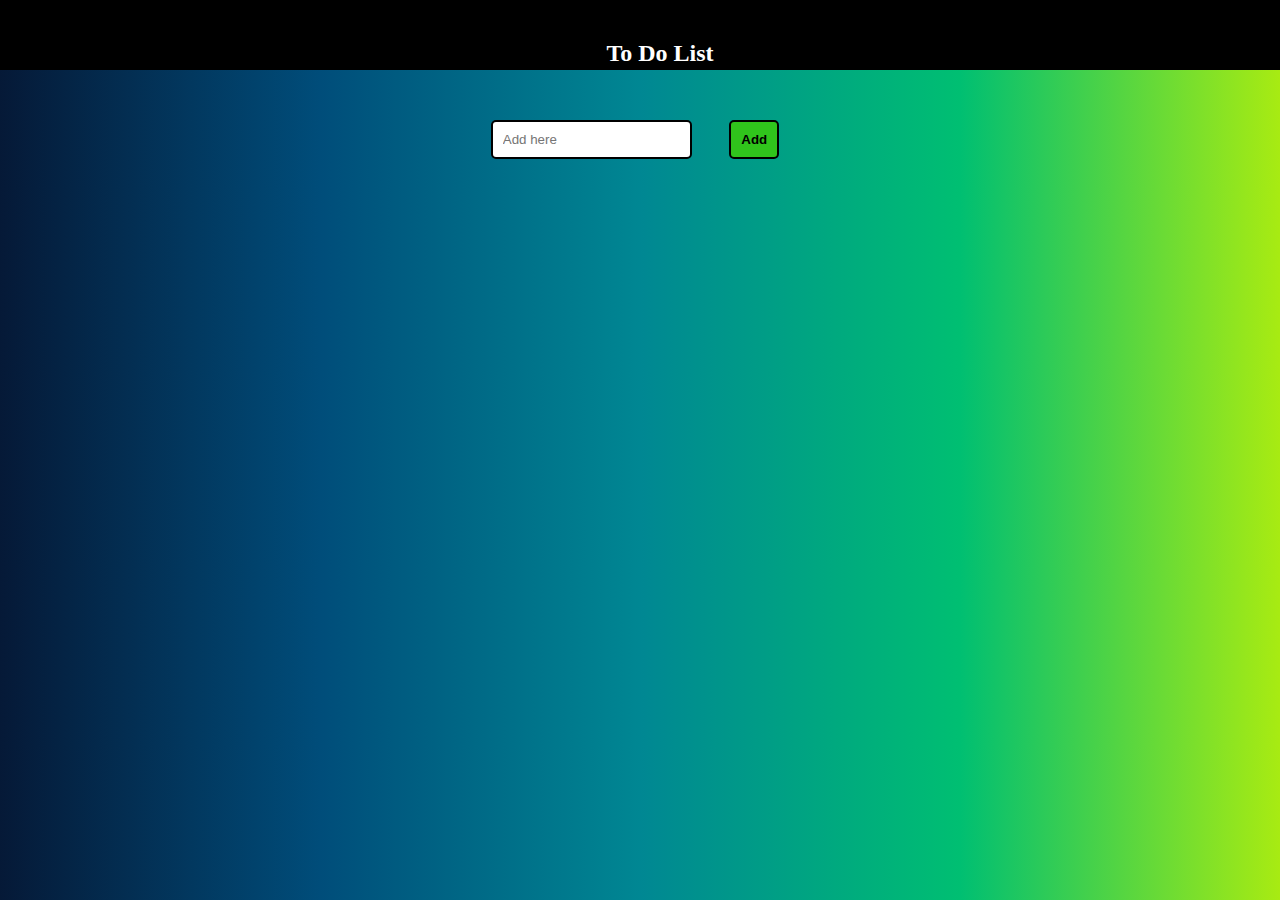
<file: Task-1/index.html>
<!DOCTYPE html>
<html>
    <head>
        <meta charset="utf-8">
        <meta http-equiv="X-UA-Compatible" content="IE=edge">
        <title></title>
        <meta name="description" content="">
        <meta name="viewport" content="width=device-width, initial-scale=1">
        <link rel="stylesheet" href="style.css">
    </head>
    <body><center>
            <div class="c1">
                <h2 style="color:white;">To Do List</h2>
            </div>
            <div id="newtask">
                
                <input type="text" name="name" id="name" placeholder="Add here">
                <button type="submit" id="add"><b>Add</b></button>
                <div id="tasks">
                </div>
            </div>

        </center>
        <script>
            document.querySelector('#add').onclick = function(){
                if(document.querySelector('#newtask input').value.length == 0){
                    alert('Please enter a task');
                }
                else {
                    document.querySelector('#tasks').innerHTML+= `<div class="task"><span id="taskname">
                                                                 ${document.querySelector("#newtask input").
                                                                 value}</span><button style="background:red; color:yellow;" class="delete">Delete</button></div>`;
                  
                    var current = document.querySelectorAll('.delete');
                    for(var i=0;i<current.length;i++){
                        current[i].onclick=function(){
                            this.parentNode.remove();
                        }
                    }

                    var tasks = document.querySelectorAll('#taskname');
                    for(var i=0;i<tasks.length;i++){
                        tasks[i].onclick=function(){
                            this.classList.toggle('Completed');
                        }
                    }
                    document.querySelector('#newtask input').value = '';


                }
             }
        </script>
        
    </body>
</html>
</file>
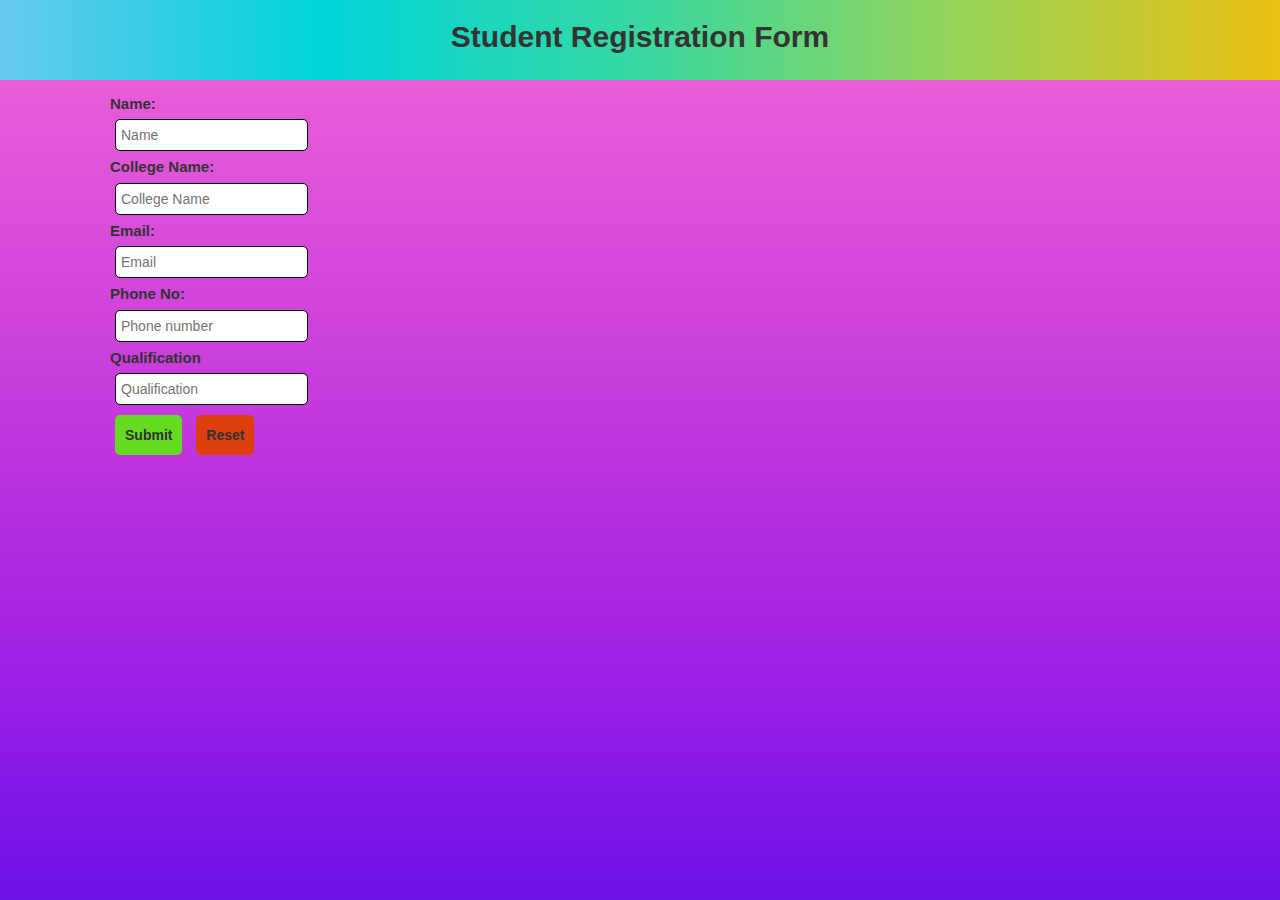
<file: task-3/index.html>
<!DOCTYPE html>
<html>
    <head>
        <meta charset="utf-8">
        <meta http-equiv="X-UA-Compatible" content="IE=edge">
        <title></title>
        <meta name="description" content="">
        <meta name="viewport" content="width=device-width, initial-scale=1">
        <link href="https://cdn.jsdelivr.net/npm/bootstrap@5.0.2/dist/css/bootstrap.min.css" rel="stylesheet" integrity="sha384-EVSTQN3/azprG1Anm3QDgpJLIm9Nao0Yz1ztcQTwFspd3yD65VohhpuuCOmLASjC" crossorigin="anonymous">
	<link rel="stylesheet" href="https://maxcdn.bootstrapcdn.com/bootstrap/3.3.7/css/bootstrap.min.css">
	<link rel="stylesheet" type="text/css" href="style.css">
	<script src="https://code.jquery.com/jquery-3.2.1.min.js"integrity="sha256-hwg4gsxgFZhOsEEamdOYGBf13FyQuiTwlAQgxVSNgt4="crossorigin="anonymous">
  	</script>
    </head>
    <body>
        <div class="c1">
            <center><h2>Student Registration Form</h2></center>
        </div>
        <div class="container mt-5 pt-5">
            <div class="row mt-5">
                <div class="col-md-4">
                        <h2>Register Here</h2>
                        <div class="form m-0 p-0">
                            <form action="" onsubmit="onFormSubmit()">
                                <label class="lbl">Name:</label><br/><input type="text" name="name" id="name" placeholder="Name"><br>
                                <label class="lbl">College Name:</label><br/><input type="text" name="college" id="college" placeholder="College Name"><br>
                                <label class="lbl">Email:</label><br/><input type="email" name="email" id="email" placeholder="Email"><br>
                                <label class="lbl">Phone No:</label><br/><input type="tel" name="phone" id="phone" placeholder="Phone number"><br>
                                <label class="lbl">Qualification</label><br/><input type="tel" name="ql" id="ql"  placeholder="Qualification"><br>
                                <button type="submit" class="sb" value="submit"><b>Submit</b></button>
                                <button type="reset" class="rs" value="reset"><b>Reset</b></button><br>

                            </form>
                        </div>
                </div>
                <div class="col-md-8">
                    <table border="2px solid black" id="storeList">
                        <thead>
                        <th>Name</th>
                        <th>College Name</th>
                        <th>Email</th>
                        <th>Phone no</th>
                        <th>Qualification</th>
                        <th>Action</th>
                        </thead>
                        <tbody>

                        </tbody>
                    </table>
                </div>
            </div>
        </div>
       
        <script src="script.js" async defer></script>
    </body>
</html>
</file>
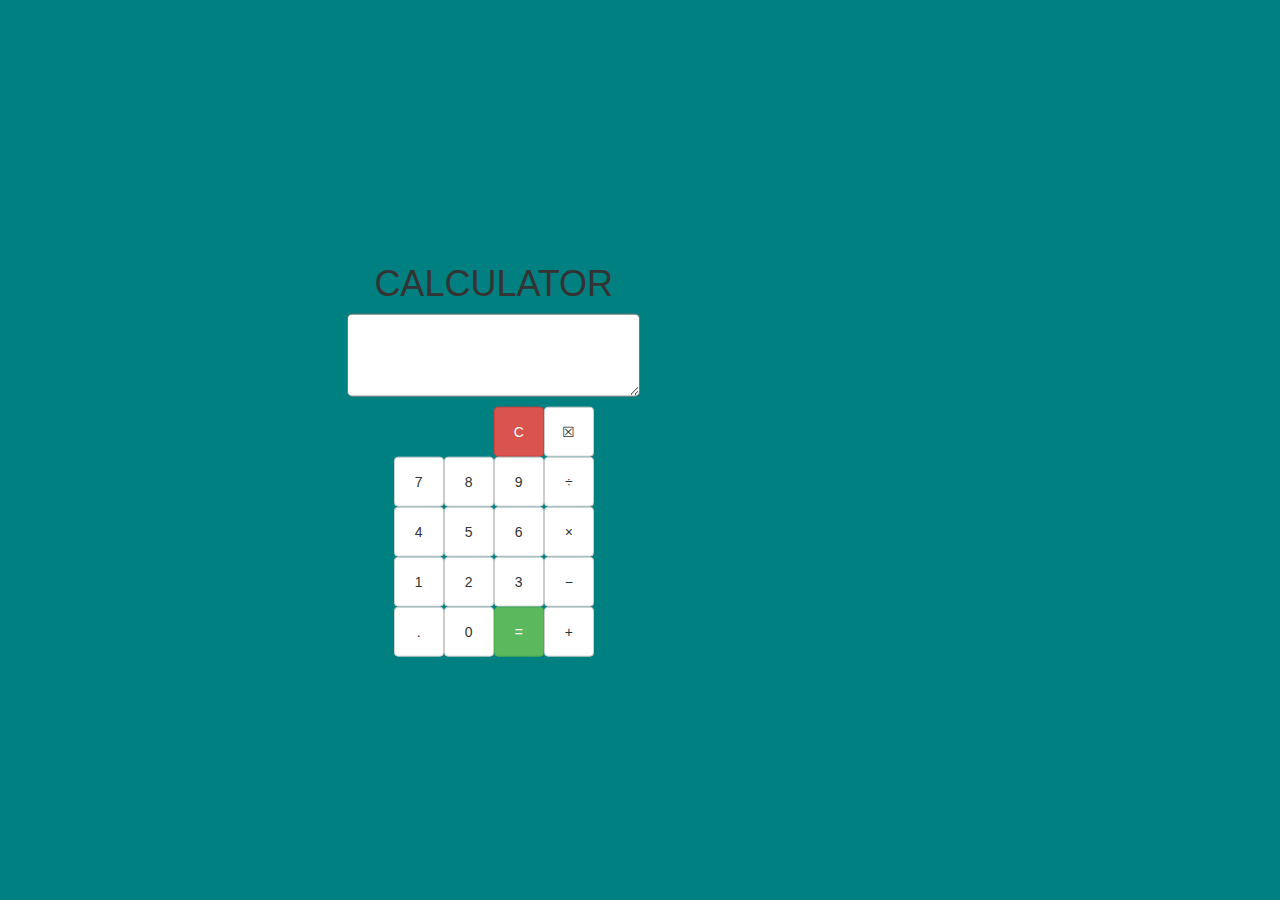
<file: task-4/index.html>
<!DOCTYPE html>
<html>
<head>
	<title>Calculator</title>
	<link href="https://cdn.jsdelivr.net/npm/bootstrap@5.0.2/dist/css/bootstrap.min.css" rel="stylesheet" integrity="sha384-EVSTQN3/azprG1Anm3QDgpJLIm9Nao0Yz1ztcQTwFspd3yD65VohhpuuCOmLASjC" crossorigin="anonymous">
	<link rel="stylesheet" href="https://maxcdn.bootstrapcdn.com/bootstrap/3.3.7/css/bootstrap.min.css">
	
	<link rel="stylesheet" type="text/css" href="style.css">
	<script src="https://code.jquery.com/jquery-3.2.1.min.js"integrity="sha256-hwg4gsxgFZhOsEEamdOYGBf13FyQuiTwlAQgxVSNgt4="crossorigin="anonymous">
  	</script>
	  
    <style>
		body{
			background-color:teal;
		}

	</style>
</head>
<body>
	<div class="container" style="position:absolute; left:0; right:0; top: 50%; transform: translateY(-50%); -ms-transform: translateY(-50%); -moz-transform: translateY(-50%); -webkit-transform: translateY(-50%); -o-transform: translateY(-50%);">
        <div class="row justify-content-center">
            <div class="col-md-10 col-lg-9 col-xl-9 col-xxl-7">
                <div class="card shadow-lg o-hidden border-0 my-5">
                    <div class="card-body p-0">
                        <div class="row">
                            <div class="col-lg-12">
                                <div class="p-5 m-5">
                                    <div class="text-center">
										<h1 class="pt-0 mt-0 mb-3 pb-3">CALCULATOR</h1>
		                            <textarea class="border-success"id="resultArea" readonly rows="3" cols="26"></textarea>

										<table>
											<tr>
												<td></td>
												<td></td>
												<td><button id="clrTxt" class="btn btn-danger fw-bold">C</button></td>
												<td><button id="del" class="btn btn-default border-dark fw-bold">&#9746;</button></td>
											</tr>

											<tr>
												<td><button id="num7" class="btn btn-default border-dark fw-bold">7</button></td>
												<td><button id="num8" class="btn btn-default border-dark fw-bold">8</button></td>
												<td><button id="num9" class="btn btn-default border-dark fw-bold">9</button></td>
												<td><button id="op3" class="btn btn-default border-dark fw-bold">&div;</button></td>
											</tr>

											<tr>
												<td><button id="num4" class="btn btn-default border-dark fw-bold">4</button></td>
												<td><button id="num5" class="btn btn-default border-dark fw-bold">5</button></td>
												<td><button id="num6" class="btn btn-default border-dark fw-bold">6</button></td>
												<td><button id="op2" class="btn btn-default border-dark fw-bold">&times;</button></td>
											</tr>

											<tr>
												<td><button id="num1" class="btn btn-default border-dark fw-bold">1</button></td>
												<td><button id="num2" class="btn btn-default border-dark fw-bold">2</button></td>
												<td><button id="num3" class="btn btn-default border-dark fw-bold">3</button></td>
												<td><button id="op1" class="btn btn-default border-dark fw-bold">&minus;</button></td>
											</tr>

											<tr>
												<td><button id="decp" class="btn btn-default border-dark fw-bold">.</button></td>
												<td><button id="num0" class="btn btn-default border-dark fw-bold">0</button></td>
												<td><button id="eq" class="btn btn-success fw-bold">=</button></td>
												<td><button id="op0" class="btn btn-default border-dark fw-bold">&plus;</button></td>
											</tr>
										</table>
									</div>
								</div>
							</div>
						</div>
					</div>
				</div>
			</div>
		</div>
    </div>
	<script type="text/javascript" src="script.js"></script>
</body>
</html>
</file>
<file: Task-1/style.css>
body{
    background-image: linear-gradient(to right, #051937, #004d7a, #008793, #00bf72, #a8eb12);
}
.c1{
    background-color: hwb(0 0% 100%);
    padding: 20px;
    width: 100%;
    height: 30px;
    position: fixed;
    top: 0;
    left: 0;
    z-index: 1;
}
#newtask{
    margin-top: 100px;
    width: 50%;
    align-items: center;
    justify-content: center;
    text-align: center;
    font-size: 30px;
    color: azure;
}
#newtask input{
    border: 2px solid black;
    padding: 10px;
    margin: 10px;
    border-radius: 5px;
}
button{
    border: 2px solid black;
    padding: 10px;
    margin: 20px;
    border-radius: 5px;
    background-color: hwb(113 11% 23%);
}
button:hover{
    background-color: hwb(294 5% 4%);
    transition-duration:0.5;
}

#tasks{
    width:90%;
    position: relative;
    background: white;
    border-radius: 5px;
    color: black;
}

.task{
    background: whitesmoke;
    height: 40px;
    padding: 5px 10px;
    margin-top: 10px;
    border-radius: 5px;
    display: flex;
    align-items: center;
    justify-content: space-between;
    cursor: pointer;
    border-bottom: 2px solid green;
}
</file>
<file: task-3/style.css>
body{
    background-image: linear-gradient(to bottom, #f066d8, #da4dda, #c035de, #9d20e4, #6d12eb);
    background-attachment: fixed;
}
.c1{
    background-image: linear-gradient(to right, #66c8f0, #00d4da, #37d8a1, #96d356, #ebbf12);
    width: 100%;
    height: 80px;
    position: fixed;
    top: 0;
    left: 0;
    z-index: 1;
    box-shadow:black;
}
.c1 h2{
    margin-bottom: 40px;
    font-size: 30px;
    font-weight: bold;
}
form{
    padding: 20px;
    border-radius: 10px;
    margin: 20px;
}
form input,textarea{
    padding: 5px;
    margin: 5px;
    border-radius: 5px;
    border: 1px solid black;
}
form label{
    font-size: 15px;
    padding: 20px;
}
.sb{
    padding:10px;
    width:"100%";
    cursor: pointer;
    margin:5px;
    border-radius: 5px;
    border: 0px;
    background-color:rgb(100, 218, 32);
}
.rs{
    padding:10px;
    width:"100%";
    cursor: pointer;
    margin:5px;
    border-radius: 5px;
    border: 0px;
    background-color:rgb(223, 62, 13);
}

form button:hover{
        background-color:rgb(225, 182, 27);
        color:black;
        transition-duration: 0.5s;
}
.lbl{
    margin:0px;
    padding: 0px;
}
table{
    padding: 10px;
    border-radius: 10px;
    margin: 10px;
    width:100%;
}
table,thead,th{
    padding: 20px;
    border-radius: 10px;
    margin: 10px;
    border: 2px solid black;
}
tbody,tr,td{
    padding: 10px;
    border-radius: 10px;
    margin: 10px;
    align-items: center;
    border: 2px solid rgba(197, 108, 6, 0.922);
    font-weight: bold;
}
table td{
    background-color: aliceblue;
}
.edt{
    padding:5px;
    width:"100%";
    cursor: pointer;
    margin:2px;
    border-radius: 5px;
    border: 0px;
    background-color:goldenrod;
}
.delt{
    padding:5px;
    width:"100%";
    cursor: pointer;
    margin:2px;
    border-radius: 5px;
    border: 0px;
    background-color:rgb(203, 51, 9);
}
</file>
<file: task-4/style.css>
body{
    background-color:teal; /* fallback for old browsers */
}
table{
    margin-left:auto; 
    margin-right:auto;
}

textarea{
	display: block;
 	margin-bottom: 10px;
 	margin-left:auto;
    margin-right:auto;
    border-radius: 5px;
    font-size: large;
 }

 button{
 	height: 50px;
 	width: 50px;
	border:1px solid red;
	border-radius:5px;
 }
</file>
